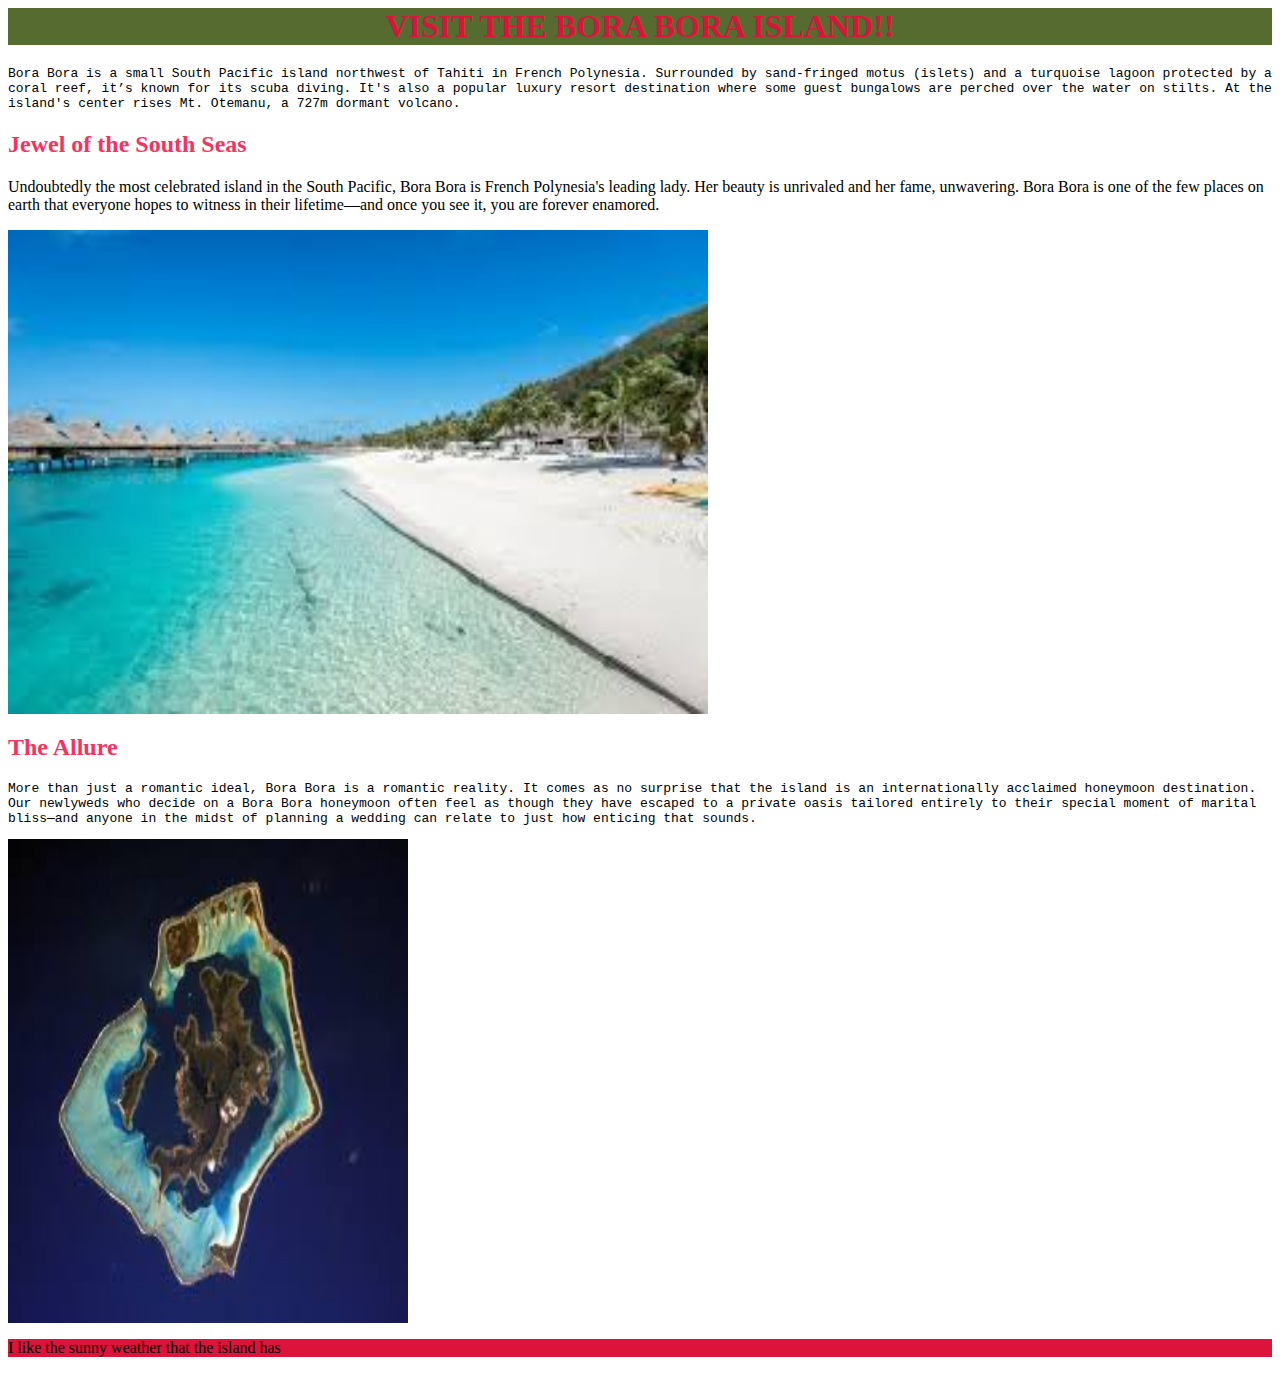
<file: index.html>
<!DOCTYPE>
<html>
    <head>
        <title>Happy Trails Travel Agency</title>
        <link href="css/style.css" rel="stylesheet">
    </head>
    <body>
        <h1>VISIT THE BORA BORA ISLAND!!</h1>
        <p class="tropical">Bora Bora is a small South Pacific island northwest of Tahiti in French Polynesia. Surrounded by sand-fringed motus (islets) and a turquoise lagoon protected by a coral reef, it’s known for its scuba diving. It's also a popular luxury resort destination where some guest bungalows are perched over the water on stilts. At the island's center rises Mt. Otemanu, a 727m dormant volcano.</p>
        <h2 class="header">Jewel of the South Seas</h2>
        <P>Undoubtedly the most celebrated island in the South Pacific, Bora Bora is French Polynesia's leading lady. Her beauty is unrivaled and her fame, unwavering. Bora Bora is one of the few places on earth that everyone hopes to witness in their lifetime—and once you see it, you are forever enamored.</P>
        <img src="images/bb.jpeg" alt="The beatutiful Island" width="700" height="484">
        <h2 class="header">The Allure</h2>
        <p class="tropical">More than just a romantic ideal, Bora Bora is a romantic reality. It comes as no surprise that the island is an internationally acclaimed honeymoon destination. Our newlyweds who decide on a Bora Bora honeymoon often feel as though they have escaped to a private oasis tailored entirely to their special moment of marital bliss—and anyone in the midst of planning a wedding can relate to just how enticing that sounds. </p>
        <img src="images/borabora..jpeg" alt="The romantic Island" width="400" height="484">
        <p id="pat">I like the sunny weather that the island has</p>

    </body>
</html>
</file>
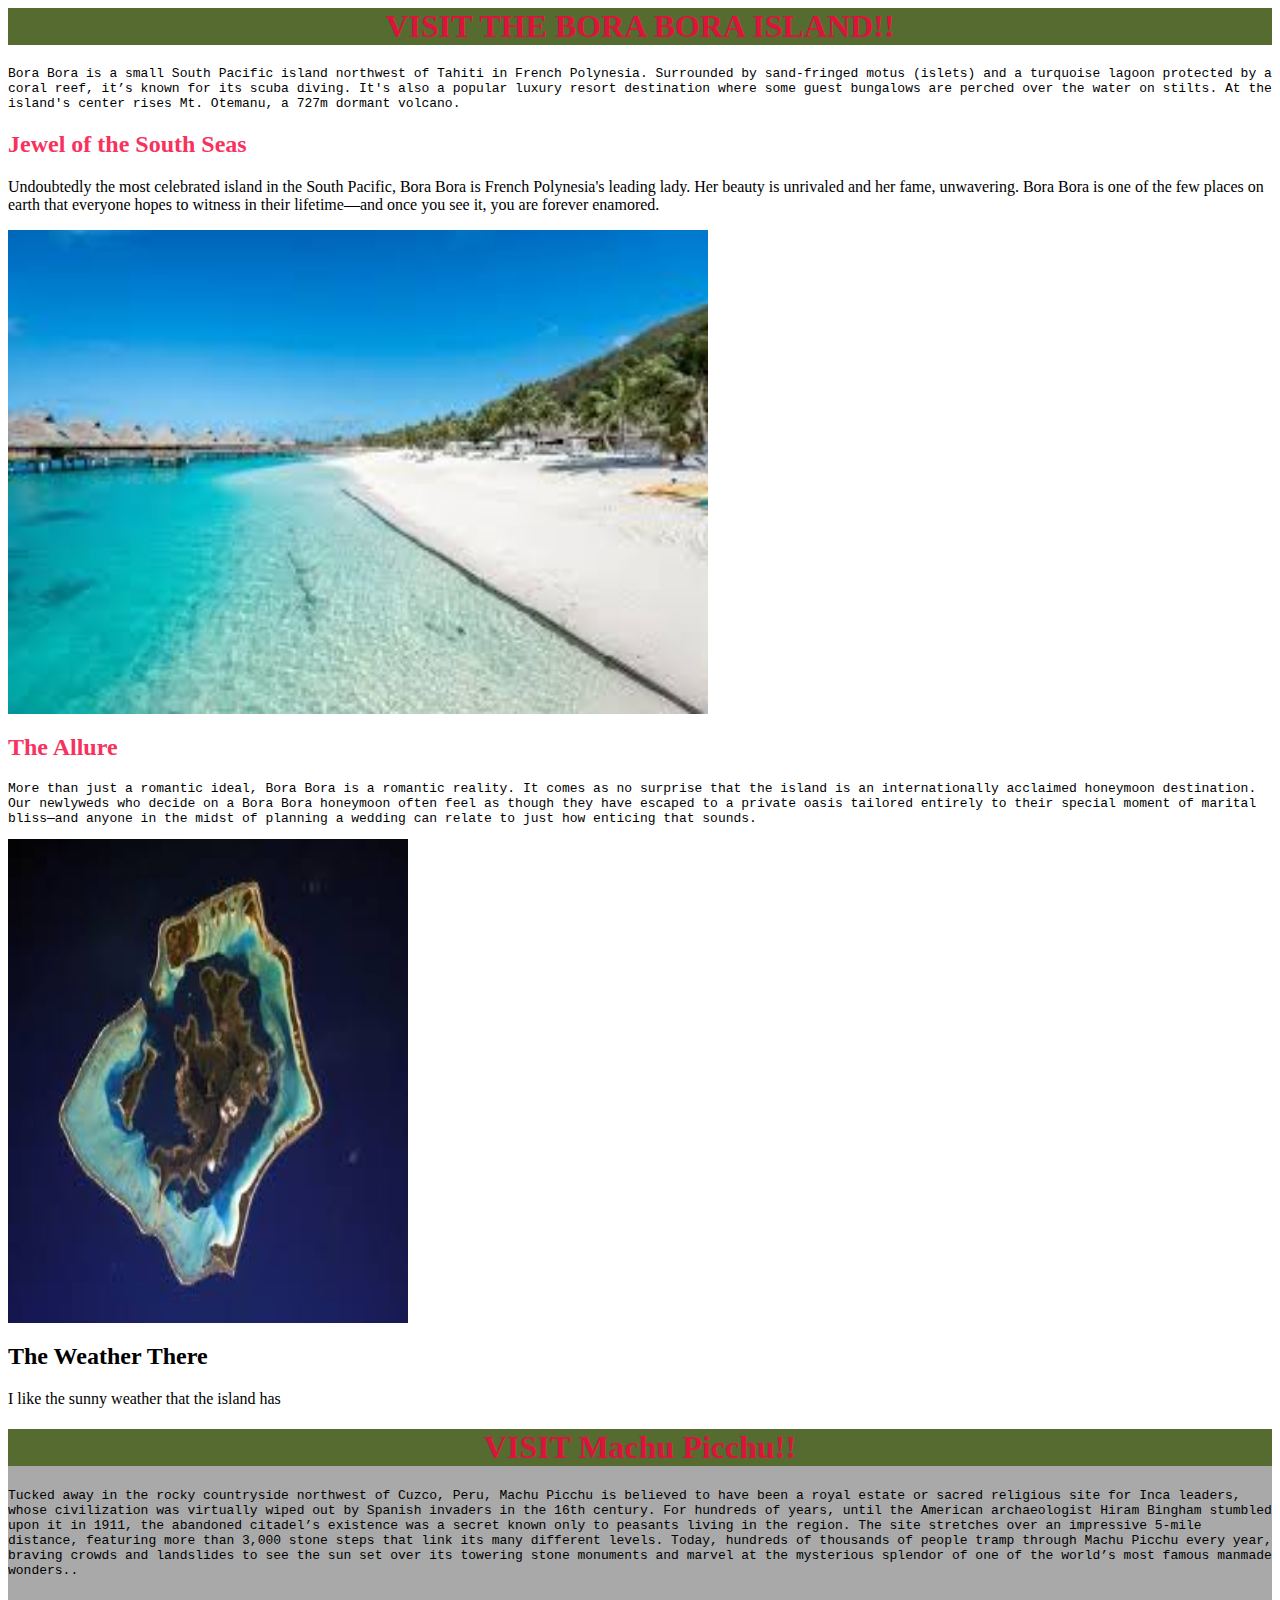
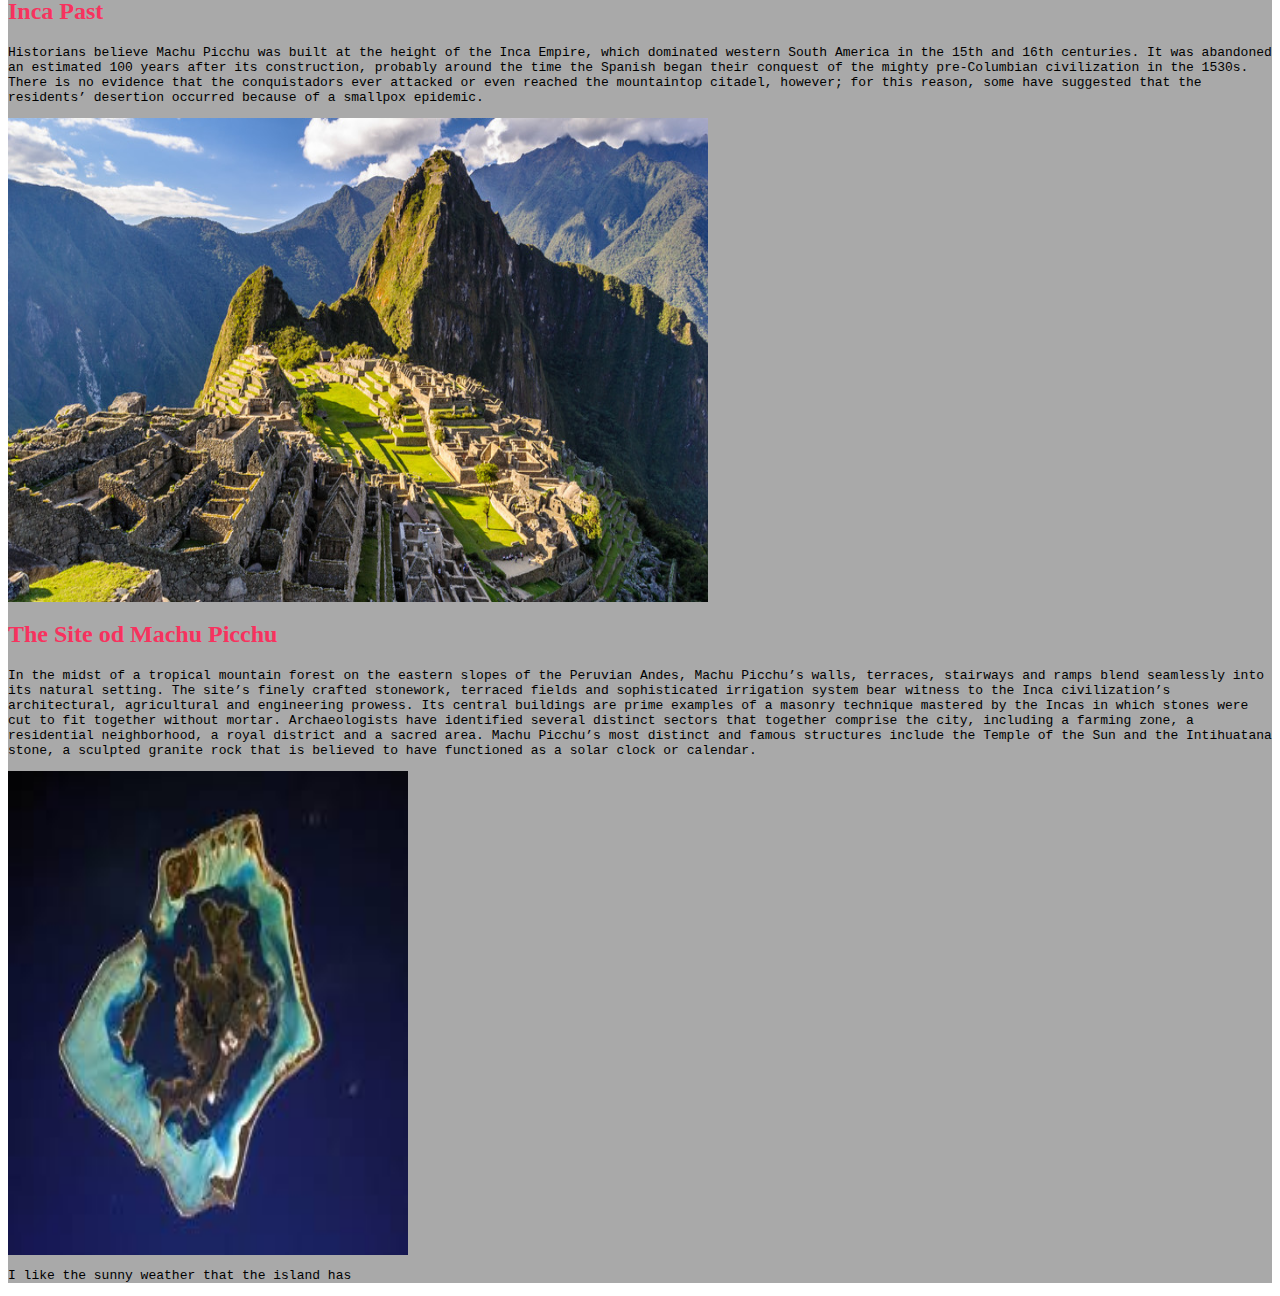
<file: borabora.html>
<!DOCTYPE>
<html>
    <head>
        <title>Happy Trails Travel Agency</title>
        <link href="css/style.css" rel="stylesheet">
    </head>
    <body>
        <div class="unimportant"><h1>VISIT THE BORA BORA ISLAND!!</h1>
            <p class="tropical">Bora Bora is a small South Pacific island northwest of Tahiti in French Polynesia. Surrounded by sand-fringed motus (islets) and a turquoise lagoon protected by a coral reef, it’s known for its scuba diving. It's also a popular luxury resort destination where some guest bungalows are perched over the water on stilts. At the island's center rises Mt. Otemanu, a 727m dormant volcano.</p>
            <h2 class="header">Jewel of the South Seas</h2>
            <P>Undoubtedly the most celebrated island in the South Pacific, Bora Bora is French Polynesia's leading lady. Her beauty is unrivaled and her fame, unwavering. Bora Bora is one of the few places on earth that everyone hopes to witness in their lifetime—and once you see it, you are forever enamored.</P>
            <img src="images/bb.jpeg" alt="The beatutiful Island" width="700" height="484">
            <h2 class="header">The Allure</h2>
            <p class="tropical">More than just a romantic ideal, Bora Bora is a romantic reality. It comes as no surprise that the island is an internationally acclaimed honeymoon destination. Our newlyweds who decide on a Bora Bora honeymoon often feel as though they have escaped to a private oasis tailored entirely to their special moment of marital bliss—and anyone in the midst of planning a wedding can relate to just how enticing that sounds. </p>
            <img src="images/borabora..jpeg" alt="The romantic Island" width="400" height="484">
            <h2>The Weather There</h2>
            <p>I like the sunny weather that the island has</p>
        </div>
        <div class="important"><h1>VISIT Machu Picchu!!</h1>
            <p class="tropical">Tucked away in the rocky countryside northwest of Cuzco, Peru, Machu Picchu is believed to have been a royal estate or sacred religious site for Inca leaders, whose civilization was virtually wiped out by Spanish invaders in the 16th century. For hundreds of years, until the American archaeologist Hiram Bingham stumbled upon it in 1911, the abandoned citadel’s existence was a secret known only to peasants living in the region. The site stretches over an impressive 5-mile distance, featuring more than 3,000 stone steps that link its many different levels. Today, hundreds of thousands of people tramp through Machu Picchu every year, braving crowds and landslides to see the sun set over its towering stone monuments and marvel at the mysterious splendor of one of the world’s most famous manmade wonders..</p>
            <h2 class="header">Inca Past</h2>
            <P class="tropical">Historians believe Machu Picchu was built at the height of the Inca Empire, which dominated western South America in the 15th and 16th centuries. It was abandoned an estimated 100 years after its construction, probably around the time the Spanish began their conquest of the mighty pre-Columbian civilization in the 1530s. There is no evidence that the conquistadors ever attacked or even reached the mountaintop citadel, however; for this reason, some have suggested that the residents’ desertion occurred because of a smallpox epidemic.

            </P>
            <img src="images/mp.jpg" alt="The beatutiful mountain" width="700" height="484">
            <h2 class="header">The Site od Machu Picchu</h2>
            <p class="tropical">In the midst of a tropical mountain forest on the eastern slopes of the Peruvian Andes, Machu Picchu’s walls, terraces, stairways and ramps blend seamlessly into its natural setting. The site’s finely crafted stonework, terraced fields and sophisticated irrigation system bear witness to the Inca civilization’s architectural, agricultural and engineering prowess. Its central buildings are prime examples of a masonry technique mastered by the Incas in which stones were cut to fit together without mortar.

                Archaeologists have identified several distinct sectors that together comprise the city, including a farming zone, a residential neighborhood, a royal district and a sacred area. Machu Picchu’s most distinct and famous structures include the Temple of the Sun and the Intihuatana stone, a sculpted granite rock that is believed to have functioned as a solar clock or calendar. </p>
            <img src="images/borabora..jpeg" alt="The romantic Island" width="400" height="484">
            <p class="tropical">I like the sunny weather that the island has</p>
        </div>
        

    </body>
</html>
</file>
<file: css/style.css>
h1{
    text-align: center;
    color: crimson;
    text-decoration: darkgoldenrod;
    background-color: darkolivegreen;
}

.header{
    color: #f7325e;
    font-family: fantasy;  
}

.tropical{
    font-family: monospace;
    font-variant-ligatures: additional-ligatures;
}
#pat{
    background-color: crimson;
}
.important{
    font-family: serif;
    background-color: darkgrey;
}
</file>
